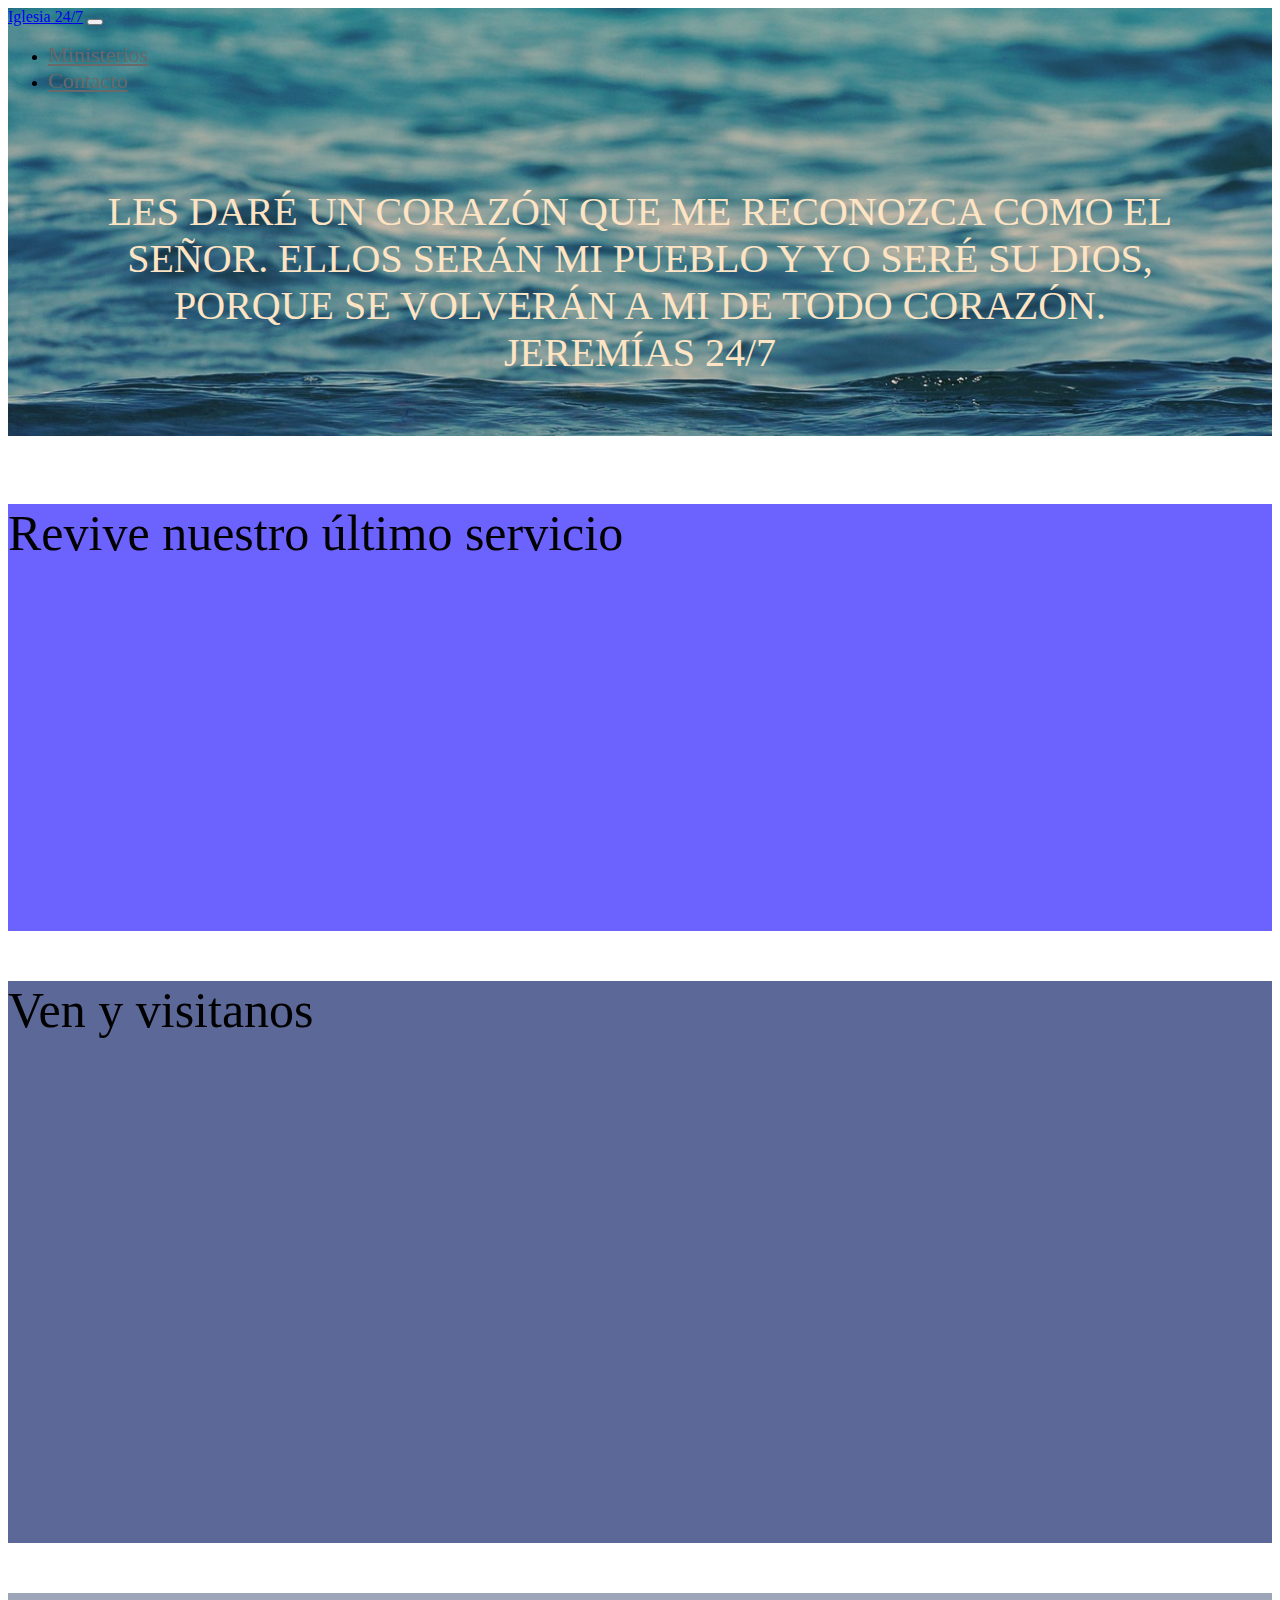
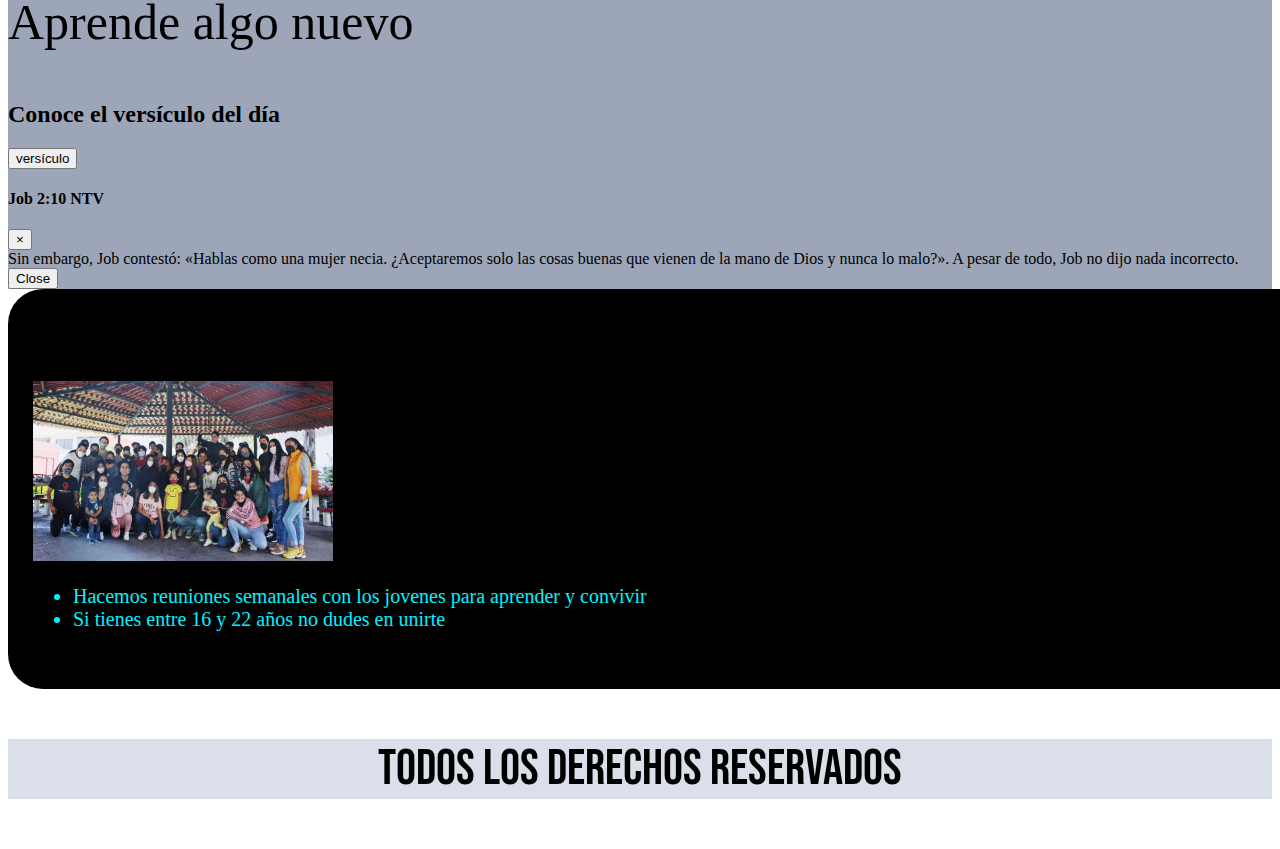
<file: index.html>
<!DOCTYPE html>
<html lang="es">
<head>
    <meta charset="UTF-8">
    <meta http-equiv="X-UA-Compatible" content="IE=edge">
    <meta name="viewport" content="width=device-width, initial-scale=1.0">
    <link rel="stylesheet" href="https://cdn.jsdelivr.net/npm/bootstrap@4.6.1/dist/css/bootstrap.min.css" integrity="sha384-zCbKRCUGaJDkqS1kPbPd7TveP5iyJE0EjAuZQTgFLD2ylzuqKfdKlfG/eSrtxUkn" crossorigin="anonymous">
    <link rel="stylesheet" href="estilo.css">
    <link href="https://fonts.googleapis.com/css2?family=Bebas+Neue&display=swap" rel="stylesheet">
    <title>Iglesia Cristiana 24/7</title>
    <meta name="description" content="Nosotros somos Iglesia 24/7, una iglesia cristiana ubicada en tlalnepantla, ven y conocemos, tenemos un lugar para ti. Cumplimos con todas las medidas preventivas de sanidad">
</head>
<body>
    <header class="header">
   
      </header> 
    <main>
    <nav class="navbar navbar-expand-md  navbar-dark" id="nav1">
  <a class="navbar-brand" href="#">Iglesia 24/7</a>
  <button class="navbar-toggler" type="button" data-toggle="collapse" data-target="#collapsibleNavbar">
    <span class="navbar-toggler-icon"></span>
  </button>
  <div class="collapse navbar-collapse" id="collapsibleNavbar">
    <ul class="navbar-nav">
      <li class="nav-item">
        <a class="nav-link" href="./ministerios.html">Ministerios</a>
      </li>
      <li class="nav-item">
        <a class="nav-link" href="./contacto.html">Contacto</a>
      </li> 
    </ul>
  </div>  
</nav>
<br>
    <div class="container">
      <div>Les daré un corazón que me reconozca como el señor. Ellos serán mi pueblo y yo seré su Dios, porque se volverán a mi de todo corazón.</div>
      <div>Jeremías 24/7</div>
      </div>
    </main>
    <br>
    <div class="card-deck" id="pM">
  <div class="card bg-primary" id="primeraColumn">
    <div class="card-body text-center">
      <p class="card-text">Revive nuestro último servicio</p>
      <iframe width="" height="315" src="https://www.youtube.com/embed/219RI435hYA" title="YouTube video player" frameborder="0" allow="accelerometer; autoplay; clipboard-write; encrypted-media; gyroscope; picture-in-picture" allowfullscreen></iframe>
    </div>
  </div>
  <div class="card" id="segundaColumn">
    <div class="card-body text-center">
      <p class="card-text">Ven y visitanos</p>
      <iframe src="https://www.google.com/maps/embed?pb=!1m18!1m12!1m3!1d3760.4134823774134!2d-99.231133785686!3d19.523854042816787!2m3!1f0!2f0!3f0!3m2!1i1024!2i768!4f13.1!3m3!1m2!1s0x85d202d33bf4f1c9%3A0x77f9fe8277cb4188!2sIglesia%20Cristiana%2024siete!5e0!3m2!1ses!2smx!4v1643325483894!5m2!1ses!2smx" width="" height="450" style="border:0;" allowfullscreen="" loading="lazy"></iframe>
    </div>
  </div>
  <div  class="card" id="terceraColumn">
    <div class="card-body text-center">
      <p class="card-text">Aprende algo nuevo</p>
      <section class="contact">
        <h2>Conoce el versículo del día</h2>
        <!-- Button to Open the Modal -->
        <button type="button" class="btn btn-primary" data-toggle="modal" data-target="#myModal">
          versículo
        </button>
      
        <div class="modal" id="myModal">
          <div class="modal-dialog">
            <div class="modal-content">
            
              <div class="modal-header">
                <h4 class="modal-title">Job 2:10 NTV</h4>
                <button type="button" class="close" data-dismiss="modal">&times;</button>
              </div>
              
              <div class="modal-body">
                Sin embargo, Job contestó: «Hablas como una mujer necia. ¿Aceptaremos solo las cosas buenas que vienen de la mano de Dios y nunca lo malo?». A pesar de todo, Job no dijo nada incorrecto.
              </div>
              
              <div class="modal-footer">
                <button type="button" class="btn btn-danger" data-dismiss="modal">Close</button>
              </div>
              
            </div>
          </div>
        </div>
        </section>
      </div>
        </div>
    </div>
<div class="spot">
    <h2>Ministerio Spot</h2>
    <img class="spot__img" src="./multimedia/ministerios/jv2.jpg">
    <ul id="jv">
      <li>Hacemos reuniones semanales con los jovenes para aprender y convivir</li>
      <li>Si tienes entre 16 y 22 años no dudes en unirte</li>
    </ul>
  </div>
</div>
          

<footer>
   <p>todos los derechos reservados</p>
    
</footer>




    <script src="https://cdn.jsdelivr.net/npm/jquery@3.5.1/dist/jquery.slim.min.js" integrity="sha384-DfXdz2htPH0lsSSs5nCTpuj/zy4C+OGpamoFVy38MVBnE+IbbVYUew+OrCXaRkfj" crossorigin="anonymous"></script>
    <script src="https://cdn.jsdelivr.net/npm/popper.js@1.16.1/dist/umd/popper.min.js" integrity="sha384-9/reFTGAW83EW2RDu2S0VKaIzap3H66lZH81PoYlFhbGU+6BZp6G7niu735Sk7lN" crossorigin="anonymous"></script>
    <script src="https://cdn.jsdelivr.net/npm/bootstrap@4.6.1/dist/js/bootstrap.min.js" integrity="sha384-VHvPCCyXqtD5DqJeNxl2dtTyhF78xXNXdkwX1CZeRusQfRKp+tA7hAShOK/B/fQ2" crossorigin="anonymous"></script>
    
</body>
</html>
</file>
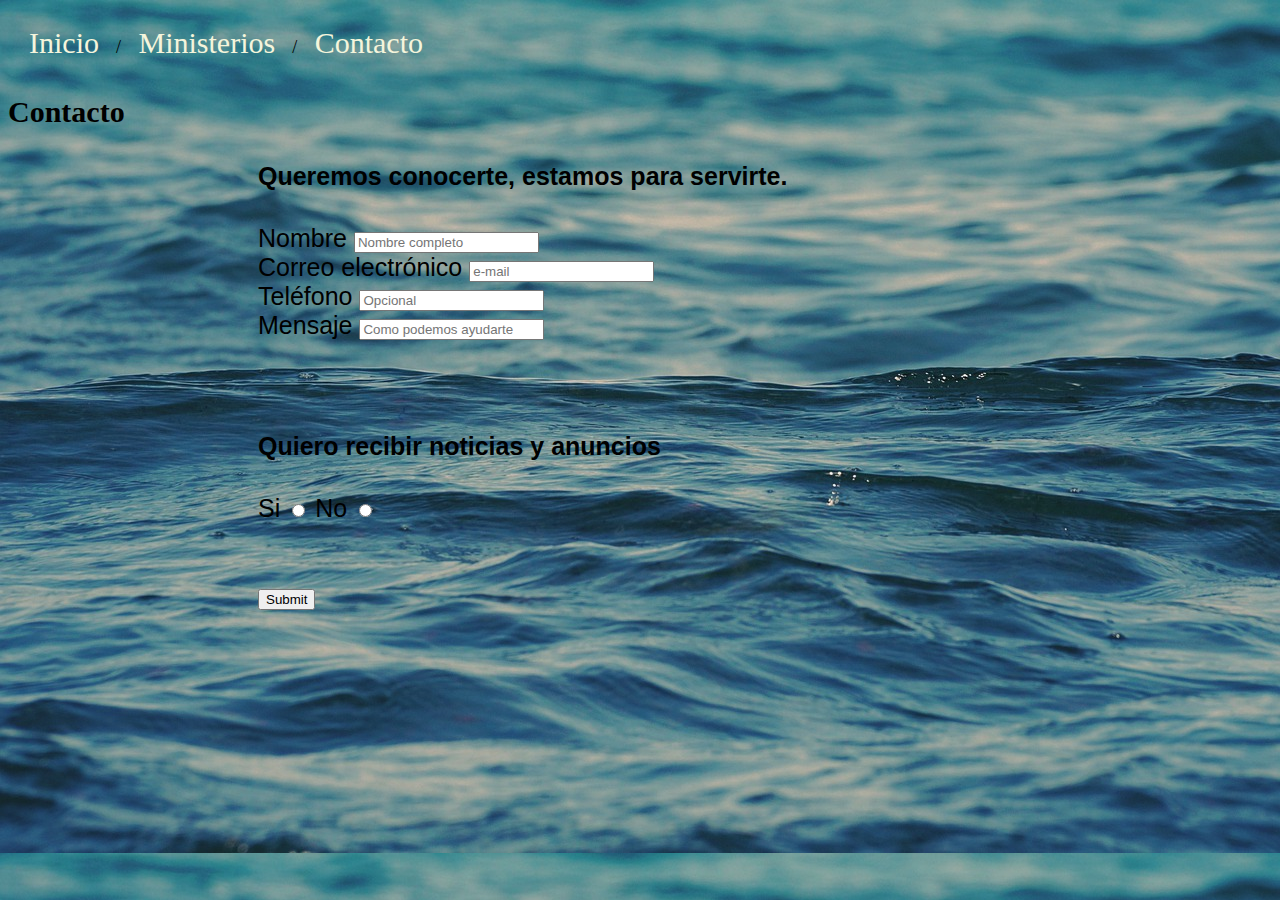
<file: contacto.html>
<!DOCTYPE html>
<html lang="es">
<head>
    <meta charset="UTF-8">
    <meta http-equiv="X-UA-Compatible" content="IE=edge">
    <meta name="viewport" content="width=device-width, initial-scale=1.0">
    <link href="https://fonts.googleapis.com/css2?family=Bebas+Neue&display=swap" rel="stylesheet">
    <link rel="stylesheet" href="contact.css">
    <title>Contacto Iglesia 24/7</title>
</head>
<body>
    <div class="barra">
        <ul class="breadcrumb">
            <li><a href="./index.html">Inicio</a></li>
            <li><a href="./ministerios.html">Ministerios</a></li>
            <li><a href="./contacto.html">Contacto</a></li>
          </ul>
        </div>
    <h2>Contacto</h2>
    <section class="contact">
        <h4>Queremos conocerte, estamos para servirte.</h4>
        <label for="usuario">Nombre</label>
        <input type="text" name="usuario" placeholder="Nombre completo">
        <br>
        <label for="correo">Correo electrónico</label>
        <input type="text" name="correo" placeholder="e-mail">
        <br>
        <label for="Teléfono">Teléfono</label>
        <input type="text" name="teléfono" placeholder="Opcional">
        <br>
        <label for="text">Mensaje</label>
        <input type="text" name="mensaje" placeholder="Como podemos ayudarte">
        <br>
        <br>
        <br>
        <h4>Quiero recibir noticias y anuncios</h4>
        <label for="">Si</label>
        <input type="radio" name="opciones">
        <label for="">No</label>
        <input type="radio" name="opciones">
        <br>
        <br>
        <br>
        <input type="submit" name="enviar" placeholder="Enviar mensaje">
    </section>
    
</body>
</html>
</file>
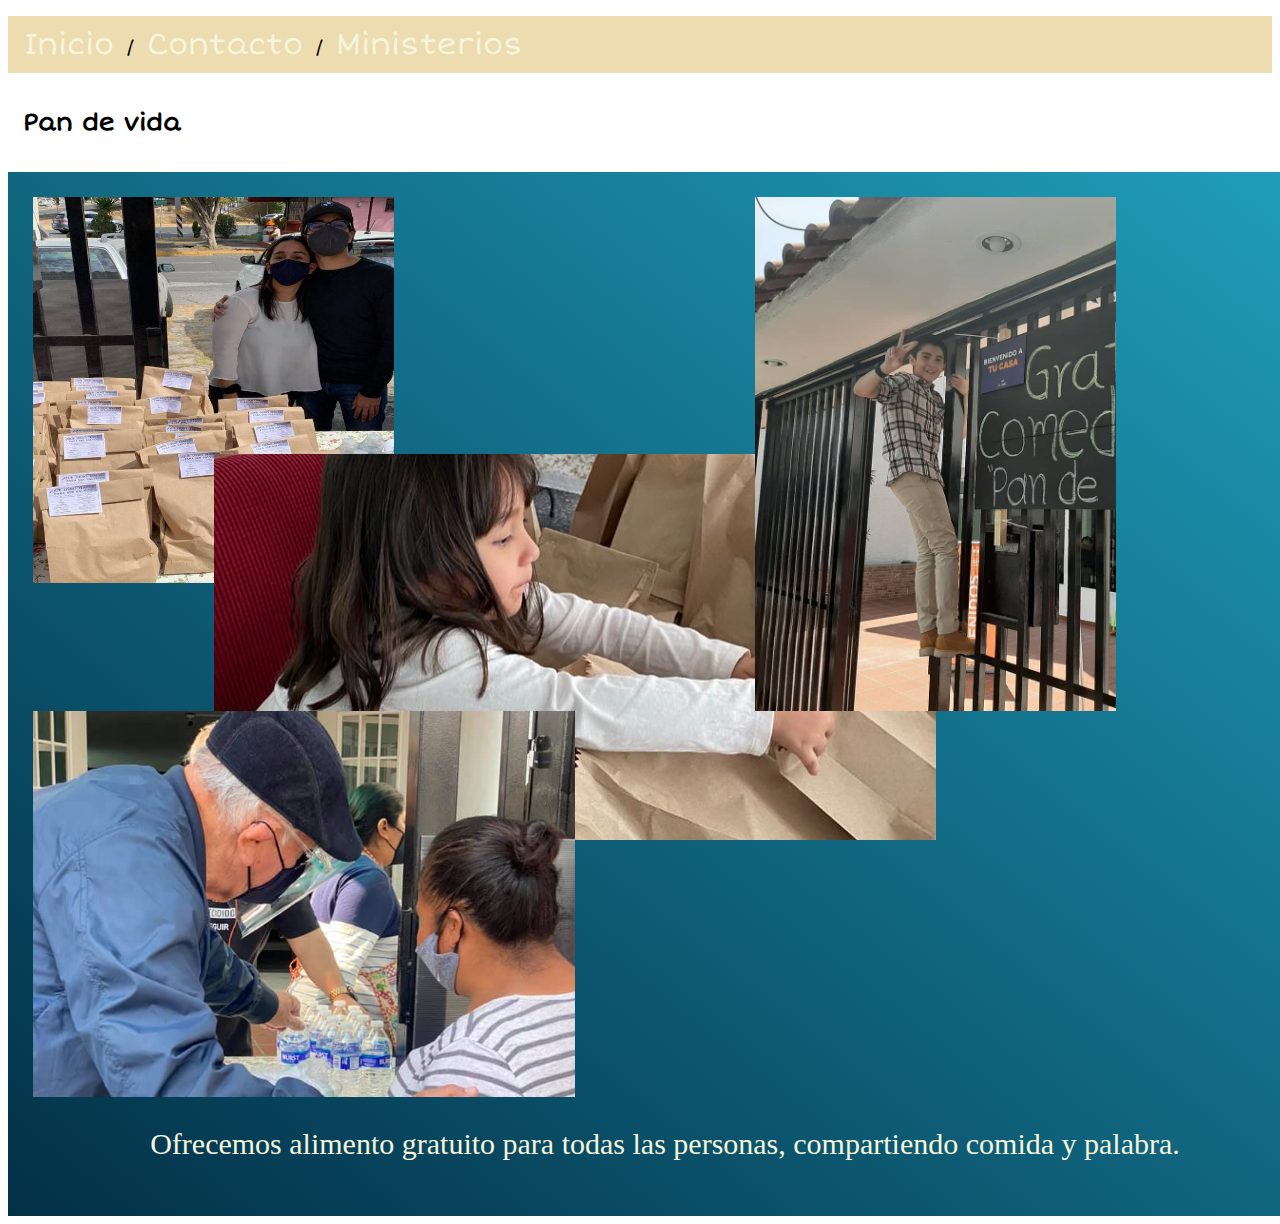
<file: ministerios.html>
<!DOCTYPE html>
<html lang="es">
<head>
    <meta charset="UTF-8">
    <meta http-equiv="X-UA-Compatible" content="IE=edge">
    <meta name="viewport" content="width=device-width, initial-scale=1.0">
    <link rel="stylesheet" href="https://cdn.jsdelivr.net/npm/bootstrap@4.6.1/dist/css/bootstrap.min.css" integrity="sha384-zCbKRCUGaJDkqS1kPbPd7TveP5iyJE0EjAuZQTgFLD2ylzuqKfdKlfG/eSrtxUkn" crossorigin="anonymous">
    <link href="https://fonts.googleapis.com/css2?family=Bebas+Neue&family=Short+Stack&display=swap" rel="stylesheet">
    <link rel="stylesheet" href="mini.css">
    <title>Ministerios</title>
</head>
<body>
    <div class="barra">
    <ul class="breadcrumb">
        <li><a href="./index.html">Inicio</a></li>
        <li><a href="./contacto.html">Contacto</a></li>
        <li><a href="">Ministerios</a></li>
      </ul>
    </div>
<h2>Pan de vida</h2>
    <div class="pdv">
        <div class="contenedorPdv">
            <div class="pan pan1"></div>
            <div class="pan pan2"></div>
            <div class="pan pan3"></div>
            <div class="pan pan4"></div>
            <div class="pan pan5"></div>  
        </div>
    <p>Ofrecemos alimento gratuito para todas las personas, compartiendo comida y palabra.</p>
        
    </div>
   
    
    
    <script src="https://cdn.jsdelivr.net/npm/jquery@3.5.1/dist/jquery.slim.min.js" integrity="sha384-DfXdz2htPH0lsSSs5nCTpuj/zy4C+OGpamoFVy38MVBnE+IbbVYUew+OrCXaRkfj" crossorigin="anonymous"></script>
    <script src="https://cdn.jsdelivr.net/npm/popper.js@1.16.1/dist/umd/popper.min.js" integrity="sha384-9/reFTGAW83EW2RDu2S0VKaIzap3H66lZH81PoYlFhbGU+6BZp6G7niu735Sk7lN" crossorigin="anonymous"></script>
    <script src="https://cdn.jsdelivr.net/npm/bootstrap@4.6.1/dist/js/bootstrap.min.js" integrity="sha384-VHvPCCyXqtD5DqJeNxl2dtTyhF78xXNXdkwX1CZeRusQfRKp+tA7hAShOK/B/fQ2" crossorigin="anonymous"></script>
    
</body>
</html>
</file>
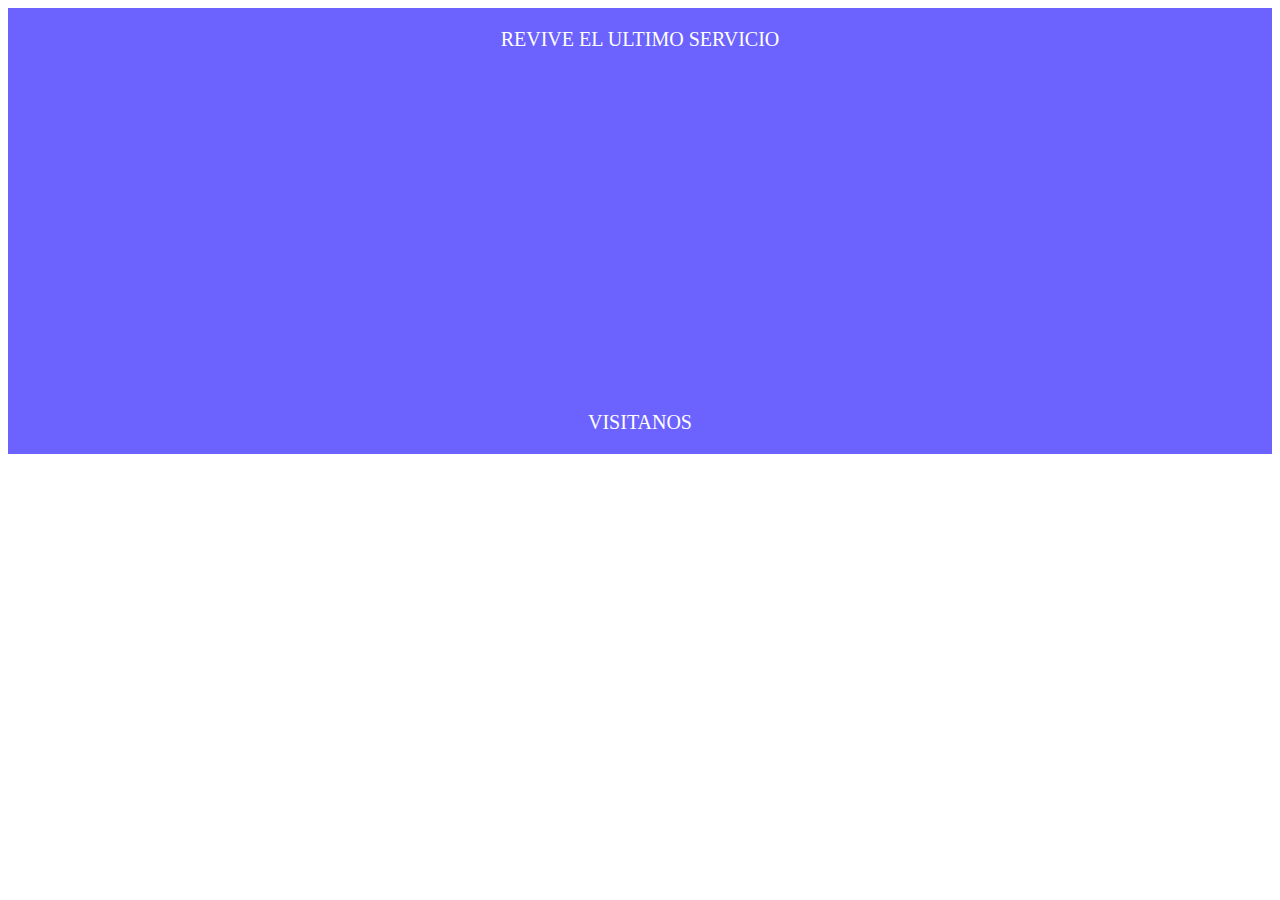
<file: Pages/home.html>
<!DOCTYPE html>
<html lang="en">
<head>
    <meta charset="UTF-8">
    <meta name="viewport" content="width=device-width, initial-scale=1.0">
    <link rel="stylesheet" href="/style/home.css">
    <title>Home</title>
</head>
<body>
    <div class="cardHome">
        <p>Revive el ultimo servicio</p>
        <div class="footerHome">
            <iframe width="560" height="315" src="https://www.youtube.com/embed/2urnn6uqAUk?si=JFw9ndePvDpdBzeW" title="YouTube video player" frameborder="0" allow="accelerometer; autoplay; clipboard-write; encrypted-media; gyroscope; picture-in-picture; web-share" allowfullscreen></iframe>
        </div>
    </div>
    <container class="cardHome">
        <p>Visitanos</p>
    </container>


</body>
</html>
</file>
<file: estilo.css>
.nav {
  float: right;
  margin-top: 20px;
}

.iglesia {
  float: left;
  font-size: 60px;
  font-family: "Bebas Neue", cursive;
  margin-left: 50px;
}

ul li a:hover {
  background-color: beige;
  color: #01447e !important;
  border-radius: 15px;
}

ul li a {
  color: dimgrey;
  font-size: 22px;
}

main {
  background-image: url(multimedia/water-g1826b9e1c_1280.jpg);
  height: 100vh;
  width: 100%;
  height: auto;
  background-size: cover;
  flex-wrap: wrap;
}

.container {
  color: bisque;
  text-align: center;
  text-transform: uppercase;
  padding: 60px;
  font-size: 250%;
}

video{
  flex-wrap: wrap;
  width: 100%;
  
}
p {
  font-size: 50px;
  color: black;
}

#primeraColumn {
  background-color: #6C63FF !important;
}

#segundaColumn {
  background-color: white;
}

#segundaColumn {
  background-color: #5C6898;
}

#terceraColumn {
  background-color: #9DA6B8;
}

.card-text {
  color: black;
}

footer {
  background-color: #DADFEA;
  color: black;
  text-align: center;
  text-transform: uppercase;
  font-family: "Bebas Neue", cursive;
}

@media (max-width: 575px) {
  .container {
    font-size: 25px;
  }

  .iglesia {
    font-size: 20px;
  }

  #nav1 {
    background-image: linear-gradient(to right, #F8A4D8, #6C63FF) !important;
  }

  .navbar-brand {
    font-size: 20px;
  }
  .img2{
    width:100px;
    height: 80px ;
    position: relative;
  }
  .spot .spot__img {
    width: 100px;
    height: 80px;
    position: relative;
    margin-right: 300px;
  }
}
@media (max-width: 768px) {
  .container {
    font-size: 25px;
    text-align: center;
  }
}
.spot {
  background-color: black;
  width: 100%;
  height: 350px;
  margin-right: 30px;
  border-radius: 35px;
  padding: 25px;

}
.spotDatos{
  font-size: 20px;
  color: #00f2ff;
}
.spot .spot__img {
  width: 300px;
  height: 180px;
  position: relative;
  margin-right: 300px;
}
.img2{
  width:300px;
  height: 180px ;
  position: relative;
}
.spot #jv {
  color: #00f2ff;
  font-size: 20px;
}

/*# sourceMappingURL=estilo.css.map */
</file>
<file: contact.css>
body{
    background-image: url(./multimedia/water-g1826b9e1c_1280.jpg);
    background-size: cover;
}

ul.breadcrumb {
    padding: 10px 16px;
    list-style: none;
  }
  ul.breadcrumb li {
    display: inline;
    font-size: 18px;
  font-family: 'Short Stack', cursive;
  }
  ul.breadcrumb li+li:before {
    padding: 8px;
    color: black;
    content: "/\00a0";
  }
  ul.breadcrumb li a {
    color: beige;
    text-decoration: none;
    font-size: 30px;
    padding: 5px;
  }
  ul.breadcrumb li a:hover {
    color: #01447e;
    background-color: #fff1d0;
    border-radius: 15px;
  }
h2{
    font-size: 30px;
}
h2:hover{
    background-color: antiquewhite;
    color: #01447e;
    padding: 15px;
    transition: .6s;
}
.contact{
    margin-left: 250px;
    font-size: 25px;
    font-family: 'Roboto Condensed', sans-serif;
}
@media (max-width: 575px){
    .contact{
        margin-left: auto;
    }
}
</file>
<file: mini.css>
ul.breadcrumb {
  padding: 10px 16px;
  list-style: none;
  background-color: #ecdcb0;
}
ul.breadcrumb li {
  display: inline;
  font-size: 18px;
font-family: 'Short Stack', cursive;
}
ul.breadcrumb li+li:before {
  padding: 8px;
  color: black;
  content: "/\00a0";
}
ul.breadcrumb li a {
  color: beige;
  text-decoration: none;
  font-size: 30px;
}
ul.breadcrumb li a:hover {
  color: #01447e;
  background-color: #fff1d0;
  border-radius: 15px;
}

h2{
    font-family: 'Short Stack', cursive;
    padding: 15px;
    

}
h2:hover{
    background-color: #ffCAB1;
    transition-duration: 1s;
}


.pdv{
    width: 100%;
    background-color: black;
    display: flex;
    flex-wrap: wrap;
    justify-content: center;
    padding: 25px;
    background-image: linear-gradient(to bottom left, #209EBB, #023047 );
    
}
.contenedorPdv{
    width: 100%;
    height: 100vh;
    display: grid;
    grid-template-columns: 1fr 1fr 1fr 1fr 1fr 1fr 1fr;
    grid-template-rows: 1fr 1fr 1fr 1fr 1fr 1fr 1fr;
    
}
.pan{
    width: 100%;
    color: black;
    font-size: 30px;
}
.pan:hover{
    transform: scale(1.2);
    transition: 0.5s;
    filter: blur(1);
}

.pan.pan1{
    background-image: url(./multimedia/ministerios/pand1.jpg);
    background-size: cover;
    background-position: center;
    background-repeat: no-repeat;
    grid-row: 1/4;
    grid-column: 1/3;
}
.pan.pan2{
    background-image: url(./multimedia/ministerios/pand2.jpg);
    grid-row:3/6;
    grid-column:2/6;
    background-size: cover;
    background-repeat: no-repeat;
    background-position: center;
    
}


.pan.pan4{
    background-image: url(./multimedia/ministerios/pand4.jpg);
    grid-row: 1/5;
    grid-column:5/7;
    background-size: cover;
    background-repeat: no-repeat;
}
.pan.pan5{
    background-image: url(./multimedia/ministerios/pand5.jpg);
    grid-row: 5/8;
    grid-column: 1/4;
    background-size: cover;
}
p{
  font-size: 30px;
  color: beige;

}
</file>
<file: style/home.css>
.cardHome{
    background-color: #6C63FF;
    color: white;
    font-size: 20px;
    text-align: center;
    text-transform: uppercase;
    margin: 0px;
    padding: 0px;
    width: 100%;
    height: 100%;
    display: flex;
    flex-direction: column;
    justify-content: center;
    align-items: center;
    flex-wrap: wrap; 
}
</file>
